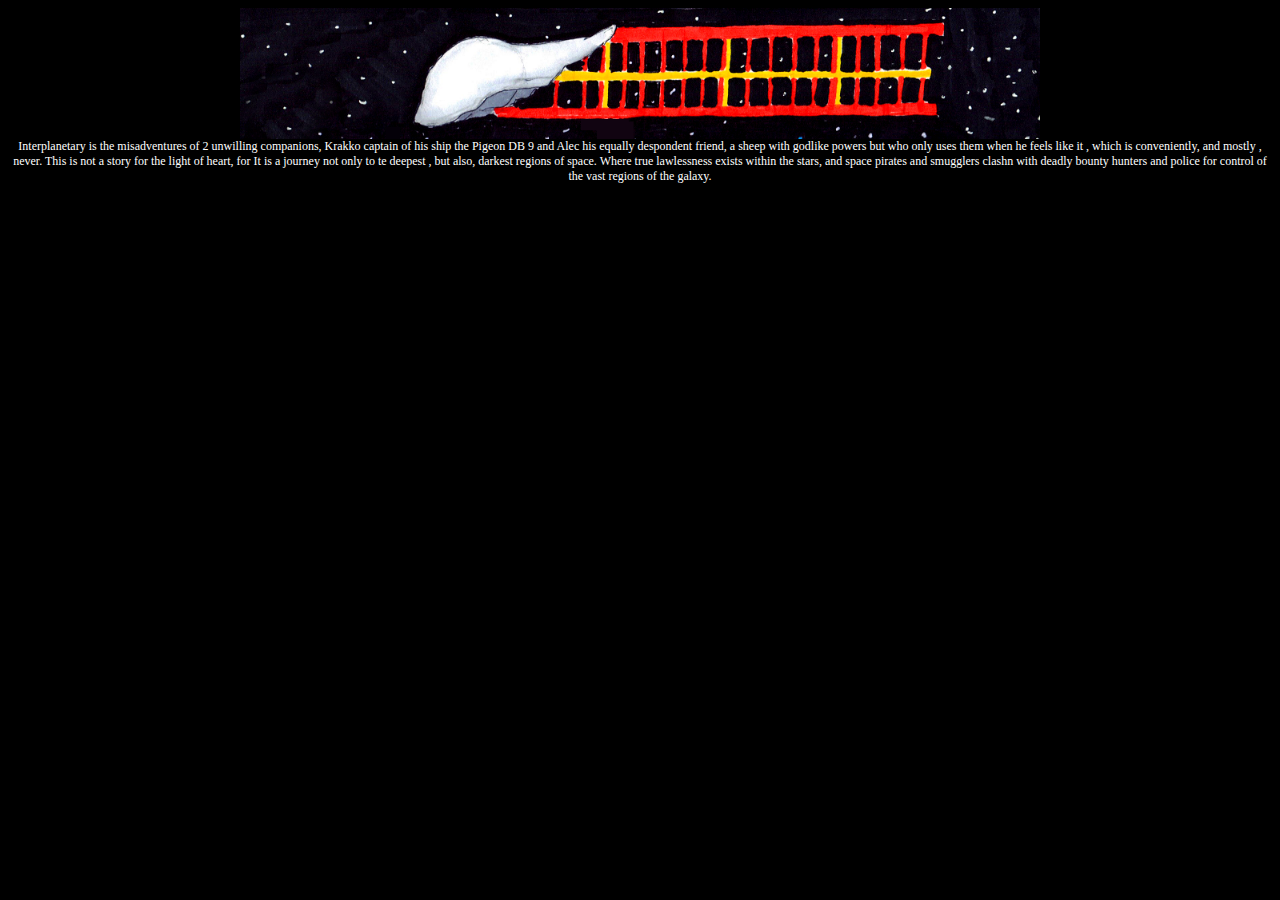
<file: about.html>
<html>
<head>
<title>Archive</title>
<style>

a:link {
	color: #5871BA; 
	text-decoration: none;
}

a:visited {
	color: #5871BA; 
	text-decoration: none;
}

a:active {
	color: #5871BA; 
	text-decoration: none;
}

.tb {
	border: 1px dotted #000000;
}

a:hover {
	color: #FFFFFF; 
	text-decoration: none;
}

body, td {
	font-family: Verdana;
	font-size: 12px;
	color: #FFFFFF;

}
body {

	background-color:#000000
}

</style>

</head>

<body>

<center>

<img src="banner.png" width="800">


<br>

<table style="width:1000">
  <tr>
Interplanetary is the misadventures of 2 unwilling companions, Krakko captain of his ship the Pigeon DB 9 and Alec his equally despondent friend, a sheep with godlike powers but who only uses them when he feels like it , which is conveniently, and mostly , never.  This is not a story for the light of heart, for It is a journey not only to te deepest , but also, darkest regions of space. Where true lawlessness exists within the stars, and space pirates and smugglers clashn with deadly bounty hunters and police for control of the vast regions of the galaxy. 
  </tr>


</center>
</table>



</body>


</html>
</file>
